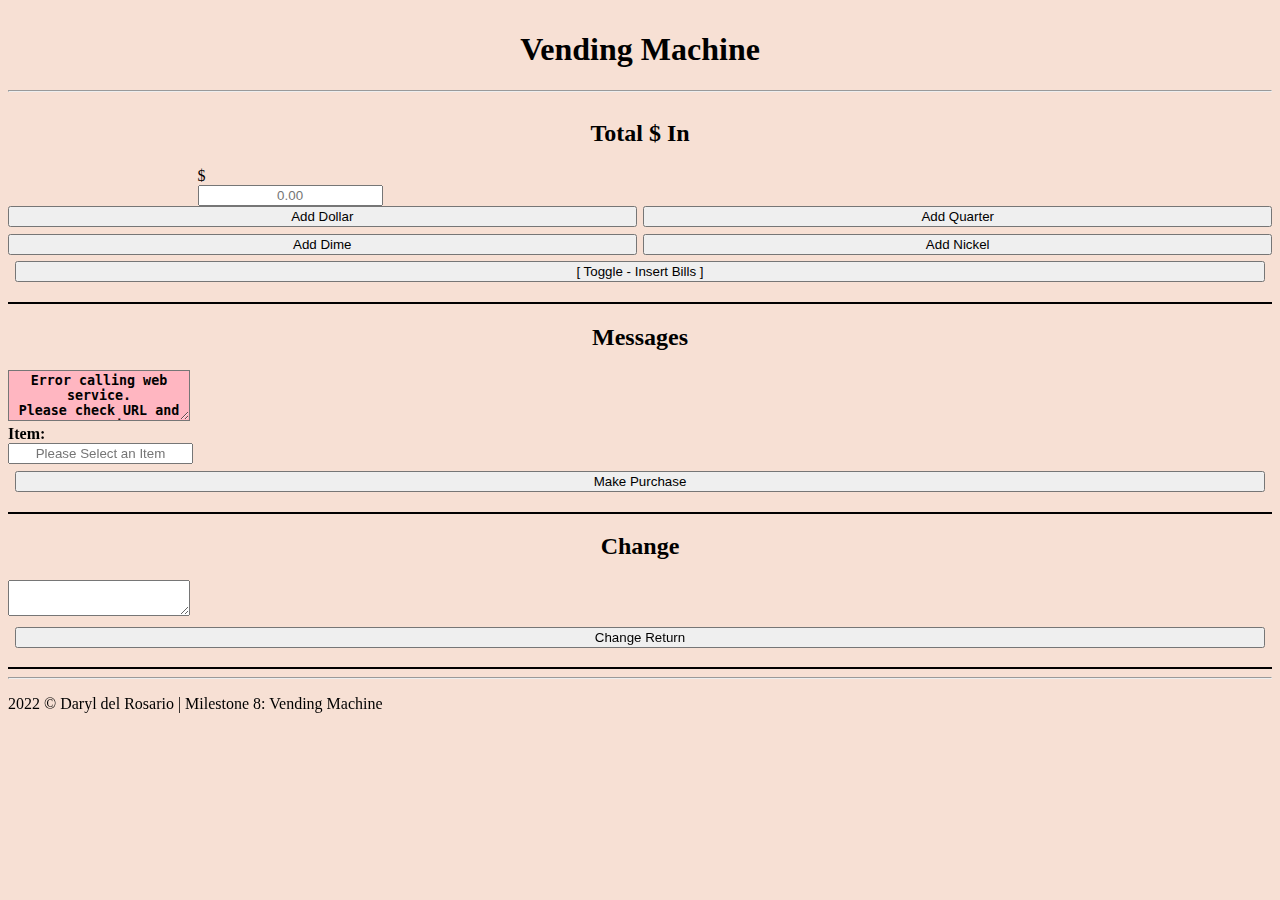
<file: index.html>
<!--
	Creator: Daryl del Rosario
	Date Created: Sunday, July 10, 2022 @ 233am
	Most Recent Revision: Wednesday, July 13, 2022 @ 810pm
-->
<!doctype html>
<html lang = "en">
	<head>
	<!-- Required meta tags -->
	<meta charset="utf-8">
	<meta name="viewport" content="width=device-width, initial-scale=1, shrink-to-fit=no">
	
	<title>M8 Vending Machine</title>
	
	<!-- Bootstrap CSS -->
	<link rel="stylesheet" href="https://stackpath.bootstrapcdn.com/bootstrap/4.5.0/css/bootstrap.min.css" integrity="sha384-9aIt2nRpC12Uk9gS9baDl411NQApFmC26EwAOH8WgZl5MYYxFfc+NcPb1dKGj7Sk" crossorigin="anonymous">
	
	<!-- Additional CSS files here -->
	<link rel="stylesheet" href="css/home.css" type="text/css" />
	</head>
	
	<body>
		<div class="container" id="vendingContainer">
			<h1 id="header">Vending Machine</h1>
			<hr>
			<div class="row">
				<!-- container for items -->
				<div class="col-md-8" id="itemContainer">
					<!-- we will add data rows dynamically to the itemWrapper -->
					<div class="itemWrapper" id="itemWrapper"></div>
				</div>
				
				<!-- container for operations -->
				<div class="col-md-4" id="operationsContainer">
					<!-- money collection form -->
					<form id="moneyCollection">
						<div class="form-group">
							<h2>Total $ In</h2>
							<div class="input-group" id="displayInputMoney">
								<div class="input-group-prepend">
									<span class="input-group-text">$</span>
								</div>
								<input class="form-control" type="text" id="inputMoney" placeholder="0.00" readonly>
							</div>
						</div>
						<div class="addMoneyButtons" id="addCoinButtons">
							<button type="button" class="btn btn-outline-secondary toggle" onclick="addOneDollar()">Add Dollar</button>
							<button type="button" class="btn btn-outline-secondary toggle" onclick="addTwentyFiveCents()">Add Quarter</button>
							<button type="button" class="btn btn-outline-secondary toggle" onclick="addTenCents()">Add Dime</button>
							<button type="button" class="btn btn-outline-secondary toggle" onclick="addFiveCents()">Add Nickel</button>
						</div>
						<div class="addMoneyButtons" id="addBillButtons" style="display:none;">
							<button type="button" class="btn btn-outline-secondary toggle" onclick="addTenDollars()">Add $10 Bill</button>
							<button type="button" class="btn btn-outline-secondary toggle" onclick="addTwentyDollars()">Add $20 Bill</button>
							<button type="button" class="btn btn-outline-secondary toggle" onclick="addFiftyDollars()">Add $50 Bill</button>
							<button type="button" class="btn btn-outline-secondary toggle" onclick="addHundredDollars()">Add $100 Bill</button>
						</div>
						<div class="toggleButton" id="coinBillToggleButton">
							<button type="button" id="toggleCoinBill" class="btn btn-secondary" onclick="toggle()">[ Toggle - Insert Bills ]</button>
						</div>
					</form>
					<hr class="operationHeadRuler">
					
					<!-- message and purchase form -->
					<form id="messagePurchase">
						<div class="form-group">
							<h2>Messages</h2>
							<div class="form-group">
								<textarea class="form-control" type="text" id="displayMessage" rows="3" readonly></textarea>
							</div>
						</div>
						<div class="input-group" id="displayItem">
							<div class="input-group-prepend">
								<span class="input-group-text" id="itemLabel">Item:</span>
							</div>
							<input class="form-control" type="text" id="inputItem" placeholder="Please Select an Item" readonly>
						</div>
						
						<!--
						<div class="idActualDiv">
							<input class="form-control" type="hidden" id="actualItemId" readonly>
						</div>
						-->
						
						<div class="purchaseDiv">
							<button type="button" id="purchaseButton" class="btn btn-primary" onclick="purchaseItem()">Make Purchase</button>
						</div>
					</form>
					<hr class="operationHeadRuler">
					
					<!-- dispense change form -->
					<form id="dispenseChange">
						<div class="form-group">
							<h2>Change</h2>
							<div class="form-group">
								<textarea class="form-control" type="text" id="displayChange" readonly></textarea>
							</div>
						</div>
						<div class="changeDiv">
							<button type="button" id="changeButton" class="btn btn-primary" onclick="returnChange()">Change Return</button>
							<button type="button" id="collectButton" class="btn btn-outline-danger" style="display:none;" onclick="collectChange()">Collect Change</button>
						</div>
					</form>
					<hr class="operationHeadRuler">
				</div>
			</div>
		</div>
		
		<!-- data storage -->
		<div class="idActualDiv">
			<input class="form-control" type="hidden" id="actualItemId" readonly>
		</div>
		<div class="priceActualDiv">
			<input class="form-control" type="hidden" id="actualItemPrice" readonly>
		</div>
		<div class="nameActualDiv">
			<input class="form-control" type="hidden" id="actualItemName" readonly>
		</div>
		
		<!-- footer -->
		<footer class="page-footer" id="footer">
			<hr>
            <p class="text-center" id="footerPlaceholder">2022 &copy Daryl del Rosario | Milestone 8: Vending Machine</p>
        </footer>

	<!-- jQuery first, then Popper.js, then Bootstrap JS -->
    <!-- use the the full jQuery build, NOT the slim build-->
    <script src="https://code.jquery.com/jquery-3.5.1.min.js" integrity="sha256-9/aliU8dGd2tb6OSsuzixeV4y/faTqgFtohetphbbj0=" crossorigin="anonymous"></script>
    <script src="https://cdn.jsdelivr.net/npm/popper.js@1.16.0/dist/umd/popper.min.js" integrity="sha384-Q6E9RHvbIyZFJoft+2mJbHaEWldlvI9IOYy5n3zV9zzTtmI3UksdQRVvoxMfooAo" crossorigin="anonymous"></script>
    <script src="https://stackpath.bootstrapcdn.com/bootstrap/4.5.0/js/bootstrap.min.js" integrity="sha384-OgVRvuATP1z7JjHLkuOU7Xw704+h835Lr+6QL9UvYjZE3Ipu6Tp75j7Bh/kR0JKI" crossorigin="anonymous"></script>
      
    <!-- custom js files -->
    <script src="js/home.js" defer></script>
	</body>
</html>
</file>
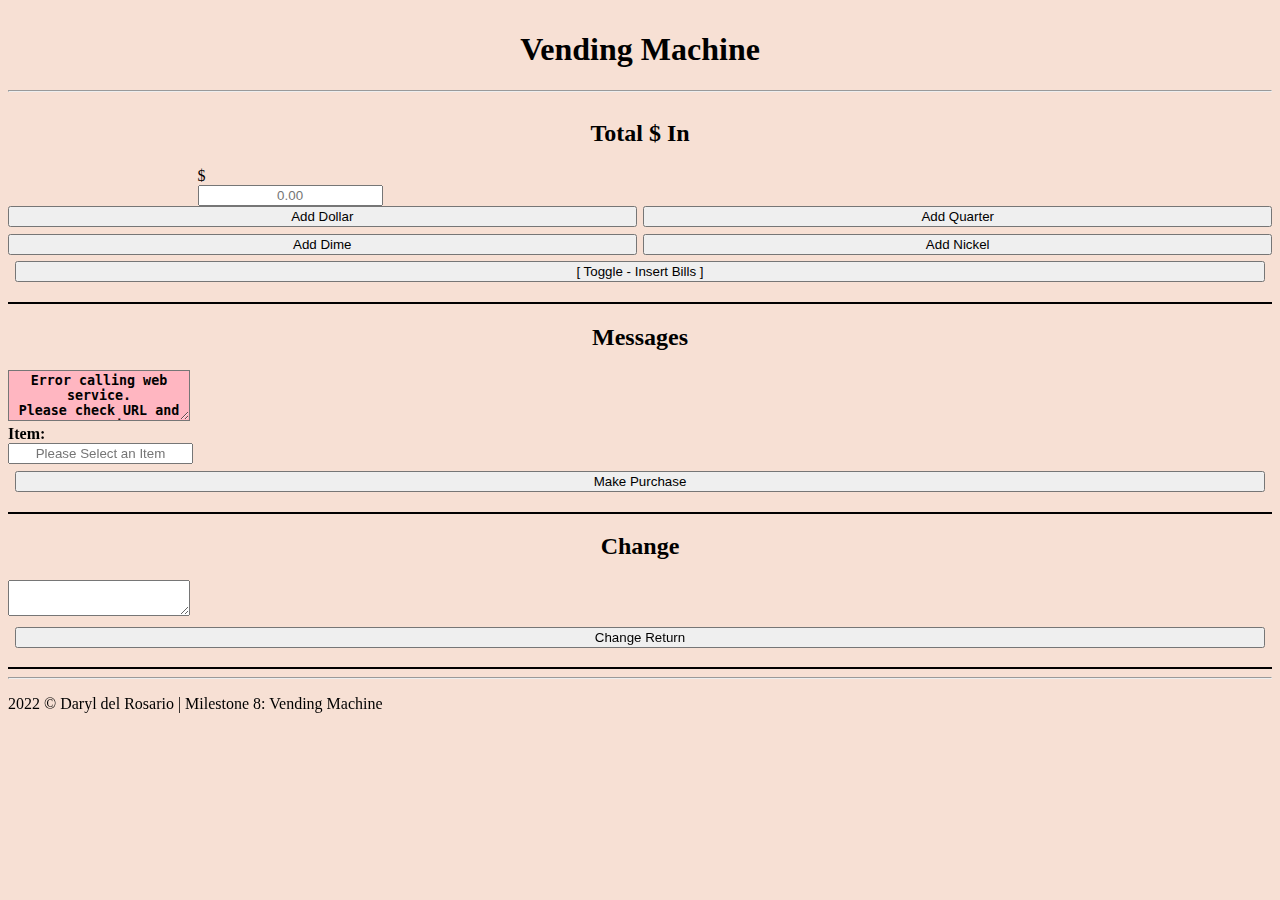
<file: home.html>
<!--
	Creator: Daryl del Rosario
	Date Created: Sunday, July 10, 2022 @ 233am
	Most Recent Revision: Wednesday, July 13, 2022 @ 810pm
-->
<!doctype html>
<html lang = "en">
	<head>
	<!-- Required meta tags -->
	<meta charset="utf-8">
	<meta name="viewport" content="width=device-width, initial-scale=1, shrink-to-fit=no">
	
	<title>M8 Vending Machine</title>
	
	<!-- Bootstrap CSS -->
	<link rel="stylesheet" href="https://stackpath.bootstrapcdn.com/bootstrap/4.5.0/css/bootstrap.min.css" integrity="sha384-9aIt2nRpC12Uk9gS9baDl411NQApFmC26EwAOH8WgZl5MYYxFfc+NcPb1dKGj7Sk" crossorigin="anonymous">
	
	<!-- Additional CSS files here -->
	<link rel="stylesheet" href="css/home.css" type="text/css" />
	</head>
	
	<body>
		<div class="container" id="vendingContainer">
			<h1 id="header">Vending Machine</h1>
			<hr>
			<div class="row">
				<!-- container for items -->
				<div class="col-md-8" id="itemContainer">
					<!-- we will add data rows dynamically to the itemWrapper -->
					<div class="itemWrapper" id="itemWrapper"></div>
				</div>
				
				<!-- container for operations -->
				<div class="col-md-4" id="operationsContainer">
					<!-- money collection form -->
					<form id="moneyCollection">
						<div class="form-group">
							<h2>Total $ In</h2>
							<div class="input-group" id="displayInputMoney">
								<div class="input-group-prepend">
									<span class="input-group-text">$</span>
								</div>
								<input class="form-control" type="text" id="inputMoney" placeholder="0.00" readonly>
							</div>
						</div>
						<div class="addMoneyButtons" id="addCoinButtons">
							<button type="button" class="btn btn-outline-secondary toggle" onclick="addOneDollar()">Add Dollar</button>
							<button type="button" class="btn btn-outline-secondary toggle" onclick="addTwentyFiveCents()">Add Quarter</button>
							<button type="button" class="btn btn-outline-secondary toggle" onclick="addTenCents()">Add Dime</button>
							<button type="button" class="btn btn-outline-secondary toggle" onclick="addFiveCents()">Add Nickel</button>
						</div>
						<div class="addMoneyButtons" id="addBillButtons" style="display:none;">
							<button type="button" class="btn btn-outline-secondary toggle" onclick="addTenDollars()">Add $10 Bill</button>
							<button type="button" class="btn btn-outline-secondary toggle" onclick="addTwentyDollars()">Add $20 Bill</button>
							<button type="button" class="btn btn-outline-secondary toggle" onclick="addFiftyDollars()">Add $50 Bill</button>
							<button type="button" class="btn btn-outline-secondary toggle" onclick="addHundredDollars()">Add $100 Bill</button>
						</div>
						<div class="toggleButton" id="coinBillToggleButton">
							<button type="button" id="toggleCoinBill" class="btn btn-secondary" onclick="toggle()">[ Toggle - Insert Bills ]</button>
						</div>
					</form>
					<hr class="operationHeadRuler">
					
					<!-- message and purchase form -->
					<form id="messagePurchase">
						<div class="form-group">
							<h2>Messages</h2>
							<div class="form-group">
								<textarea class="form-control" type="text" id="displayMessage" rows="3" readonly></textarea>
							</div>
						</div>
						<div class="input-group" id="displayItem">
							<div class="input-group-prepend">
								<span class="input-group-text" id="itemLabel">Item:</span>
							</div>
							<input class="form-control" type="text" id="inputItem" placeholder="Please Select an Item" readonly>
						</div>
						
						<!--
						<div class="idActualDiv">
							<input class="form-control" type="hidden" id="actualItemId" readonly>
						</div>
						-->
						
						<div class="purchaseDiv">
							<button type="button" id="purchaseButton" class="btn btn-primary" onclick="purchaseItem()">Make Purchase</button>
						</div>
					</form>
					<hr class="operationHeadRuler">
					
					<!-- dispense change form -->
					<form id="dispenseChange">
						<div class="form-group">
							<h2>Change</h2>
							<div class="form-group">
								<textarea class="form-control" type="text" id="displayChange" readonly></textarea>
							</div>
						</div>
						<div class="changeDiv">
							<button type="button" id="changeButton" class="btn btn-primary" onclick="returnChange()">Change Return</button>
							<button type="button" id="collectButton" class="btn btn-outline-danger" style="display:none;" onclick="collectChange()">Collect Change</button>
						</div>
					</form>
					<hr class="operationHeadRuler">
				</div>
			</div>
		</div>
		
		<!-- data storage -->
		<div class="idActualDiv">
			<input class="form-control" type="hidden" id="actualItemId" readonly>
		</div>
		<div class="priceActualDiv">
			<input class="form-control" type="hidden" id="actualItemPrice" readonly>
		</div>
		<div class="nameActualDiv">
			<input class="form-control" type="hidden" id="actualItemName" readonly>
		</div>
		
		<!-- footer -->
		<footer class="page-footer" id="footer">
			<hr>
            <p class="text-center" id="footerPlaceholder">2022 &copy Daryl del Rosario | Milestone 8: Vending Machine</p>
        </footer>

	<!-- jQuery first, then Popper.js, then Bootstrap JS -->
    <!-- use the the full jQuery build, NOT the slim build-->
    <script src="https://code.jquery.com/jquery-3.5.1.min.js" integrity="sha256-9/aliU8dGd2tb6OSsuzixeV4y/faTqgFtohetphbbj0=" crossorigin="anonymous"></script>
    <script src="https://cdn.jsdelivr.net/npm/popper.js@1.16.0/dist/umd/popper.min.js" integrity="sha384-Q6E9RHvbIyZFJoft+2mJbHaEWldlvI9IOYy5n3zV9zzTtmI3UksdQRVvoxMfooAo" crossorigin="anonymous"></script>
    <script src="https://stackpath.bootstrapcdn.com/bootstrap/4.5.0/js/bootstrap.min.js" integrity="sha384-OgVRvuATP1z7JjHLkuOU7Xw704+h835Lr+6QL9UvYjZE3Ipu6Tp75j7Bh/kR0JKI" crossorigin="anonymous"></script>
      
    <!-- custom js files -->
    <script src="js/home.js"></script>
	</body>
</html>
</file>
<file: css/home.css>
/*
Creator: Daryl del Rosario
Date Created: Sunday, July 10, 2022 @ 235am
Most Recent Revision: Wednesday, July 13, 2022 @ 1244am
*/

body {
	background-color: #f7e0d4;
}

h1, h2 {
	text-align: center;
}

.text-bold {
	font-weight: bold;
}

.itemBox {
	border: thin black solid;
}

.itemBox:hover {
	background-color: whitesmoke;
	cursor: pointer;
	box-shadow: .11em .11em;
}

.addMoneyButtons {
	display: grid;
	grid-template-columns: repeat(2, 1fr);
	gap: 0.43em;
}

.toggleButton, .purchaseDiv, .changeDiv {
	display: grid;
	padding: 0.43em;
}

.operationHeadRuler {
	margin-top: 0.77em;
	border: 1px black solid;
}

#header {
	padding-top: 10px;
}

#itemWrapper {
	display: grid;
	grid-template-columns: repeat(3, 1fr);
	grid-auto-rows: 200px;
	gap: 1.43em;
}

#itemId {
	margin-bottom: 0.22em;
	padding: 0.43em;
}

#itemName, #itemPrice, #itemQuantity {
	text-align: center;
	margin-bottom: 0.12em;
}

#itemName {
	height: 50px;
}

#itemQuantity {
	margin-top: 1.43em;
}

#displayInputMoney {
	width: 70%;
	margin: auto;
}

#inputMoney, #inputItem, #displayMessage, #displayChange {
	text-align: center;
}

#itemLabel {
	font-weight: bold;
}
</file>
